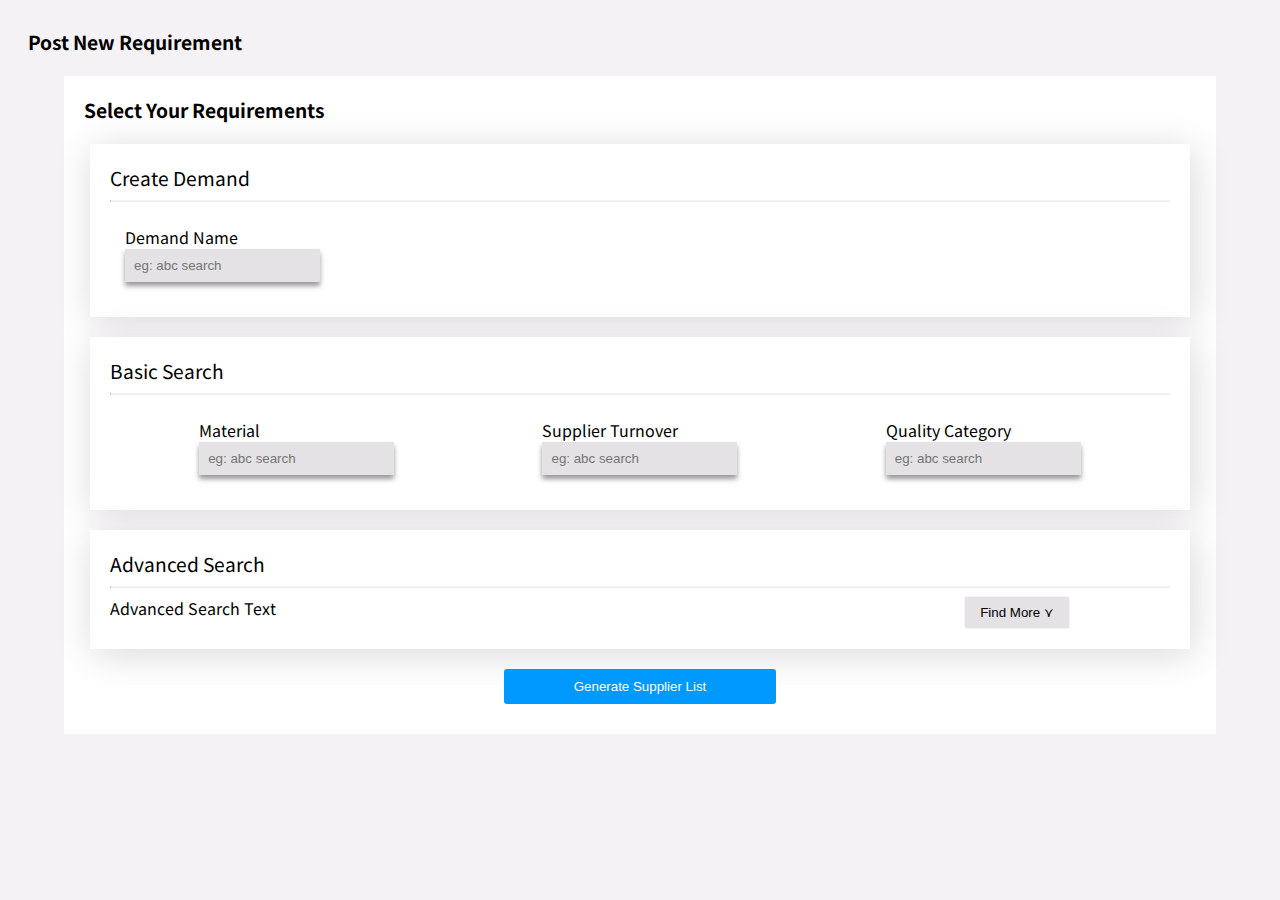
<file: postNewRequirement/index.html>
<!DOCTYPE html>
<html lang="en">

<head>
    <meta charset="UTF-8">
    <meta name="viewport" content="width=device-width, initial-scale=1.0">
    <link rel="stylesheet" href="style.css">
    <link href="https://fonts.googleapis.com/css?family=Noto+Sans+JP&display=swap" rel="stylesheet">
    <title>post new req</title>

    <script>
        /* When the user clicks on the button,
        toggle between hiding and showing the dropdown content */
        function toggleDropdown() {
            console.log("click")
            document.getElementById("advanceDropDown").classList.toggle("show");
            document.getElementById("findMore").classList.toggle("hide");
        }

    </script>

</head>

<body>

    <div class="container">
        <div class="page-title isHeading">
            Post New Requirement
        </div>
        <div class="wrapper">

            <div class="heading isHeading">
                Select Your Requirements
            </div>

            <div class="card">
                <div class="card-heading isSubheading">
                    Create Demand
                </div>
                <hr>
                <div class="card-content">
                    <div class="label">
                        Demand Name
                    </div>
                    <div class="inputbox">
                        <input type="text" name="" id="" placeholder="eg: abc search">
                    </div>
                </div>

            </div>

            <div class="card">
                <div class="card-heading isSubheading">
                    Basic Search
                </div>
                <hr>
                <div class="card-content">
                    <div class="grid-container">
                        <div class="column">
                            <div class="basic-item1">Material</div>
                            <div class="basic-item4"><input type="text" name="" id="" placeholder="eg: abc search">
                            </div>
                        </div>

                        <div class="column">
                            <div class="basic-item2">Supplier Turnover</div>
                            <div class="basic-item5"><input type="text" name="" id="" placeholder="eg: abc search">
                            </div>
                        </div>

                        <div class="column">
                            <div class="basic-item3">Quality Category</div>
                       

                        <div class="basic-item6"><input type="text" name="" id="" placeholder="eg: abc search">
                        </div>
                        </div>
                    </div>
                </div>

            </div>

            <div class="card">
                <div class="card-heading isSubheading">
                    Advanced Search
                </div>


                <hr>

                <div class="dropdown">
                    <div id="findMore" class="findmore-wrapper">
                        <div class="findmore">
                            Advanced Search Text
                        </div>
                        <div class="findmore-btn">
                            <button onclick="toggleDropdown()" class="dropbtn">Find More &#8910; </button>
                        </div>
                    </div>

                    <div id="advanceDropDown" class="card-content-adv">

                        <div class="grid-container">
                            
                            <div class="column">
                                <div class="basic-item1">Material</div>
                                <div class="basic-item4"><input type="text" name="" id="" placeholder="eg: abc search">
                                </div>
                            </div>

                            <div class="column">
                                <div class="basic-item2">Supplier Turnover</div>
                                <div class="basic-item5"><input type="text" name="" id="" placeholder="eg: abc search">
                                </div>
                            </div>

                            <div class="column">
                                <div class="basic-item3">Quality Category</div>
                           

                            <div class="basic-item6"><input type="text" name="" id="" placeholder="eg: abc search">
                            </div>
                            </div>

                        </div>
                    </div>

                </div>


            </div>

            <div class="btn-container">
                <button type="submit">Generate Supplier List</button>
            </div>

        </div>
    </div>

</body>

</html>
</file>
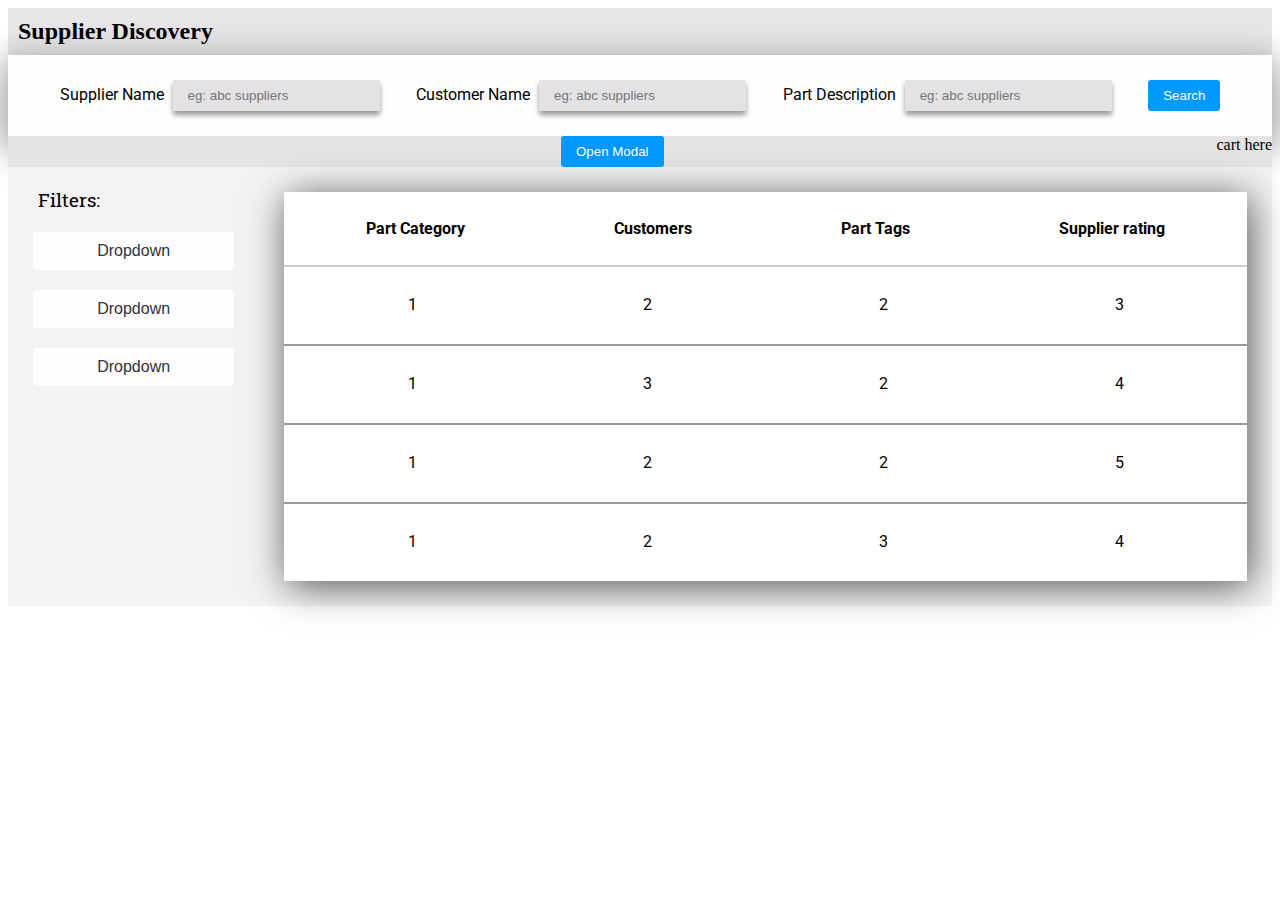
<file: supplierDiscovery/index.html>
<!DOCTYPE html>
<html lang="en">

<head>
    <meta charset="UTF-8">
    <meta name="viewport" content="width=device-width, initial-scale=1.0">
    <link rel="stylesheet" href="style.css">
    <link href="https://fonts.googleapis.com/css?family=Roboto&display=swap" rel="stylesheet">
    <link href="https://fonts.googleapis.com/css?family=Roboto+Slab&display=swap" rel="stylesheet">
    <link href="https://fonts.googleapis.com/css?family=Roboto+Slab&display=swap" rel="stylesheet">
    <link href="https://fonts.googleapis.com/css?family=Roboto&display=swap" rel="stylesheet">
    <title>Document</title>

    <script>

        window.onload = function () {


            const modal = document.getElementById("myModal");

            // Get the button that opens the modal
            const btn = document.getElementById("myBtn");

            // Get the <span> element that closes the modal
            const span = document.getElementsByClassName("close")[0];

            // When the user clicks the button, open the modal 
            btn.onclick = function () {
                modal.style.display = "block";
            }

            // When the user clicks on <span> (x), close the modal
            span.onclick = function () {
                modal.style.display = "none";
            }

            // When the user clicks anywhere outside of the modal, close it
            window.onclick = function (event) {
                if (event.target == modal) {
                    modal.style.display = "none";
                }
            }

        }

        /* When the user clicks on the button,
        toggle between hiding and showing the dropdown content */
        function toggleDropdown(value) {
            document.getElementById(value.toString()).classList.toggle("show");
        }



    </script>

</head>

<body>

    <div class="heading">
        <span>Supplier Discovery</span>


    </div>

    <div class="container">
        <div class="top font-roboto">
            <span class="box">
                <label for="sName">Supplier Name</label>
                <input type="text" name="" id="sName" placeholder="eg: abc suppliers">
            </span>

            <span class="box">
                <label for="cName">Customer Name</label>
                <input type="text" name="" id="cName" placeholder="eg: abc suppliers">
            </span>

            <span class="box">
                <label for="pDescription">Part Description</label>
                <input type="text" name="" id="pDescription" placeholder="eg: abc suppliers">
            </span>

            <span class="box btn-search">
                <button type="submit">Search</button>
            </span>
        </div>

        <div class="cart-bar">

            <button id="myBtn" onclick="toggleHide()"  >Open Modal</button>
           
            <div class="cart-btn">cart here</div>

        </div>



        <div class="wrapper">
            <div class="left">

                <div class="left-heading">
                    Filters:
                </div>

                <div class="dropdown">
                    <button onclick="toggleDropdown('dropdown1')" class="dropbtn">Dropdown</button>
                    <div id="dropdown1" class="dropdown-content">

                        <div class="dropdown-cell">
                            <input type="checkbox" id="box-11">
                            <label for="box-11">filter option</label>
                        </div>
                        <div class="dropdown-cell">
                            <input type="checkbox" id="box-12">
                            <label for="box-12">filter option</label>
                        </div>
                        <div class="dropdown-cell">
                            <input type="checkbox" id="box-13">
                            <label for="box-13">filter option</label>
                        </div>
                        <div class="dropdown-cell">
                            <input type="checkbox" id="box-14">
                            <label for="box-14">filter option</label>
                        </div>

                    </div>
                </div>

                <div class="dropdown">
                    <button onclick="toggleDropdown('dropdown2')" class="dropbtn">Dropdown</button>
                    <div id="dropdown2" class="dropdown-content">

                        <div class="dropdown-cell">
                            <input type="checkbox" id="box-21">
                            <label for="box-21">filter option 1</label>
                        </div>

                        <div class="dropdown-cell">
                            <input type="checkbox" id="box-22">
                            <label for="box-22">filter option 2</label>
                        </div>
                        <div class="dropdown-cell">
                            <input type="checkbox" id="box-23">
                            <label for="box-23">filter option</label>
                        </div>
                        <div class="dropdown-cell">
                            <input type="checkbox" id="box-24">
                            <label for="box-24">filter option</label>
                        </div>

                    </div>
                </div>


                <div class="dropdown">
                    <button onclick="toggleDropdown('dropdown3')" class="dropbtn">Dropdown</button>
                    <div id="dropdown3" class="dropdown-content">

                        <div class="dropdown-cell">
                            <input type="checkbox" id="box-31">
                            <label for="box-31">filter option</label>
                        </div>
                        <div class="dropdown-cell">
                            <input type="checkbox" id="box-32">
                            <label for="box-32">filter option</label>
                        </div>
                        <div class="dropdown-cell">
                            <input type="checkbox" id="box-33">
                            <label for="box-33">filter option</label>
                        </div>
                        <div class="dropdown-cell">
                            <input type="checkbox" id="box-34">
                            <label for="box-34">filter option</label>
                        </div>

                    </div>
                </div>




            </div>
            <div class="right">
                <div class="table-container font-roboto">
                    <div class="table">

                        <div id="table-heading">
                            <div class="item">
                                Part Category
                            </div>
                            <div class="item">
                                Customers
                            </div>
                            <div class="item">
                                Part Tags
                            </div>
                            <div class="item">
                                Supplier rating
                            </div>

                        </div>

                        <div class="row">
                            <div class="item">
                                1
                            </div>
                            <div class="item">
                                2
                            </div>
                            <div class="item">
                                2
                            </div>
                            <div class="item">
                                3
                            </div>
                        </div>

                        <div class="row">
                            <div class="item">
                                1
                            </div>
                            <div class="item">
                                3
                            </div>
                            <div class="item">
                                2
                            </div>
                            <div class="item">
                                4
                            </div>
                        </div>

                        <div class="row">
                            <div class="item">
                                1
                            </div>
                            <div class="item">
                                2
                            </div>
                            <div class="item">
                                2
                            </div>
                            <div class="item">
                                5
                            </div>
                        </div>

                        <div class="row">
                            <div class="item">
                                1
                            </div>
                            <div class="item">
                                2
                            </div>
                            <div class="item">
                                3
                            </div>
                            <div class="item">
                                4
                            </div>
                        </div>
                    </div>
                </div>
                

                <div id="myModal" class="modal">

                        <!-- Modal content -->
                        <div class="modal-content">
                            <div class="modal-header">
                                <div class="m-header-content">
                                    RFQ CART
                                </div>
                                <span class="close">&times;</span>
    
                            </div>
                            <div class="modal-body">
                                <div class="sub-heading-pop">
                                    Added Items
                                </div>
    
                                <div class="card-popup">
                                    Company Name 1 
                                </div>
                                <div class="card-popup">
                                    Company Name 2
                                </div>
    
    
                                <div class="popup-footer">
                                    <button type="submit">Add to longlist</button>
                            </div>
                        
    
                </div>
    


            </div>
        </div>
    </div>


</body>

</html>
</file>
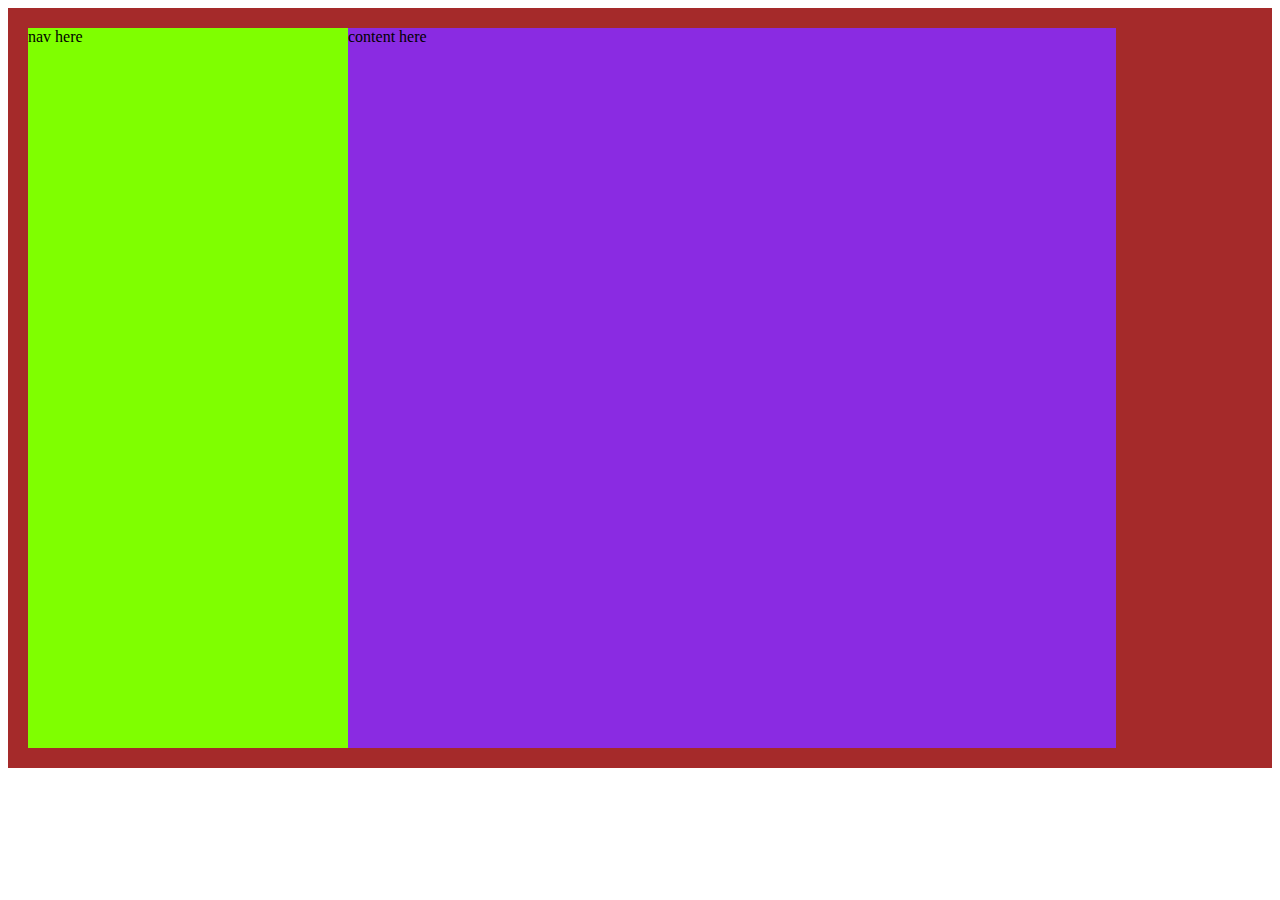
<file: popupDiv/popupTemplate/index.html>
<!DOCTYPE html>
<html lang="en">
<head>
    <meta charset="UTF-8">
    <meta name="viewport" content="width=device-width, initial-scale=1.0">
    <link rel="stylesheet" href="style.css">
    <title>popup template</title>
</head>
<body>

    <div class="container">
        <div class="wrapper">
            <div class="left-vertical-nav">
                nav here
            </div>
            <div class="right-content-container">
                content here
            </div>
        </div>
    </div>
    
</body>
</html>
</file>
<file: postNewRequirement/style.css>
body {
    background-color: #f4f2f4;
    font-family: 'Noto Sans JP', sans-serif;
}

/* 
.basic-item1 { grid-area: top1; }
.basic-item2 { grid-area: top2; }
.basic-item3 { grid-area: top3; }
.basic-item4 { grid-area: bottom1; }
.basic-item5 { grid-area: bottom2; }
.basic-item6 { grid-area: bottom3; } */

.btn-container > button {
    padding: 10px 70px;

}


.btn-container {
    display: flex;
    width: 100%;
    margin: auto;
    margin-top: 10px;
    margin-bottom: 10px;
}


button {
    position: relative;
    margin: auto;
    padding: 8px 15px;
    background-color: #0099ff;
    border: none;
    border-radius: 3px;
    color: white;
    margin: auto;
}

.card {
    width: 92%;
    margin: auto;
    padding: 20px;
    margin-bottom: 20px;
    background-color: white;
    box-shadow: 3px 5px 36px 0px #dbd8db;

}

.card-content {
    padding: 15px;
}

.column {
    /* display: inline-flex; */
}

.container {
    height: auto;
    width: auto;
    background-color: #f4f2f4;
    margin: auto;
    padding-bottom: 20px;
}


.card-content-adv {
    display: none;
    overflow: auto;
    z-index: 1;
    padding: 15px;
    position: relative;
    z-index: 1;

}

.dropbtn {
    background-color: #e4e2e4;
    border: 1px solid #f4f2f4;
    color: black;
}

.dropdown {
    display: block;
    position: relative;
}


.findmore-wrapper {
    display: flex;
    width: 100%;
    justify-content: space-between;
}

.findmore-btn {
    padding: 0 100px 0 20px;
}


.grid-container {
    display: flex;
    justify-content: space-around;
    /* grid-template-areas:
      'top1 top2 top3'
      'bottom1 bottom2 bottom3'; */
  }


hr {
    /* border: none; */
    border-top: 1px solid #f4f2f4;
}

.heading {
    padding: 20px;
    background-color: white;
}

input {
    padding: 9px ;
    background-color: #e4e2e4;
    border: none;
    color: black;
    box-shadow: 0px 4px 5px 0px rgba(153,153,153,1);
}

.isHeading {
    font-size: 1.2rem;
    font-weight: bold;

}

.isSubheading {
    font-size: 1.2rem;

}

.page-title {
    padding: 20px;
    background-color: #f4f2f4;
}


.wrapper {
    width: 90vw;
    background-color: white;
    margin: auto;
    margin-bottom: 20px;
    padding-bottom: 20px;
}


/* these are special - dont move  */

.show {display: block;}

.hide { display: none; }
</file>
<file: supplierDiscovery/style.css>
button {
    padding: 8px 15px;
    background-color: #0099ff;
    border: none;
    border-radius: 3px;
    color: white;
    margin: auto;
}

.box {
    margin: 5px;
}


.card-popup {

    width: 90%;
    margin: auto;
    padding: 20px 10px;
    box-shadow: 0 4px 8px 0 rgba(0,0,0,0.2),0 6px 20px 0 rgba(0,0,0,0.19);
    margin-bottom: 2%;

}

.cart-bar {
    width: 100%;
    display: inline-flex;
    background-color: #e5e3e5;
}

.cart-btn {
    display: inline-block;
    right: 2%;
}

  /* The Close Button */
  .close {
    color: black;
    float: right;
    font-size: 28px;
    font-weight: bold;
  }
  
  .close:hover,  .close:focus {
    color: #000;
    text-decoration: none;
    cursor: pointer;
  }
  

.container {
    background-color: seagreen;
}

input {
    margin-left: 5px;
    padding: 8px 15px;
    background-color: #e4e2e4;
    border: none;
    color: black;
    box-shadow: 0px 4px 5px 0px rgba(153,153,153,1);

}



input[type="checkbox"] { display: none; }

input[type="checkbox"] + label {
  display: block;
  position: relative;
  padding-left: 35px;
  margin-bottom: 20px;
  font: 14px/20px 'Open Sans', Arial, sans-serif;
  color: black;
  cursor: pointer;
  -webkit-user-select: none;
  -moz-user-select: none;
  -ms-user-select: none;
}

input[type="checkbox"] + label:last-child { margin-bottom: 0; }

input[type="checkbox"] + label:before {
  content: '';
  display: block;
  width: 20px;
  height: 20px;
  border: 1px solid #6cc0e5;
  position: absolute;
  left: 0;
  top: 0;
  opacity: .6;
  -webkit-transition: all .12s, border-color .08s;
  transition: all .12s, border-color .08s;
}

input[type="checkbox"]:checked + label:before {
  width: 10px;
  top: -5px;
  left: 5px;
  border-radius: 0;
  opacity: 1;
  border-top-color: transparent;
  border-left-color: transparent;
  -webkit-transform: rotate(45deg);
  transform: rotate(45deg);
}


.item {
    padding: 20px 30px;

}


.row:hover  {
    border-left: 3px solid #0099ff;
}

.dropbtn {
    border: none;
    cursor: pointer;
    margin: auto;
    /* position: relative; */
    width: 80%;
    padding: 10px 0 10px 0;
    background-color: #fefcfe;
    display: block;
    color: #333;
    font-size: 16px;
  }
  
.dropbtn:hover, .dropbtn:focus {
background-color: #e5e3e5;
}

.dropdown {
position: relative;
display: inline-block;
/* background-color: lightcoral; */
width: 100%;
margin-bottom: 20px;
}

.dropdown-content {
display: none;
/* background-color: purple; */
overflow: auto;
/* border: 1px solid #ddd; */
z-index: 1;
margin: auto;
position: relative;
width: 80%;
padding: 5px;
}


.dropdown-content .dropdown-cell {
color: black;
padding: 12px 16px;
text-decoration: none;
display: flex;
justify-content: space-between;
background-color: white;
}

.dropdown .dropdown-cell:hover {
    background-color: #e5e3e5;
}

.font-roboto {
    font-family: 'Roboto', sans-serif;
}

.heading {
    background-color: #e8e6e8;
    padding: 10px;
    font-size: 1.5em;
    font-weight: bold;
}

.left {
    display: inline-block;
    width: 25vw;
    background-color: #f4f2f4;
    /* background-color: lawngreen; */
}

.left-heading {
    font-family: 'Roboto Slab', serif;
    font-size: 1.2em;
    margin: 15px;
    padding: 5px 15px;
}



.modal {
    display: none; 
    position: fixed; /* Stay in place */
    z-index: 1; /* Sit on top */
    padding-top: 100px; /* Location of the box */
    left: 0;
    top: 0;
    width: 100%; /* Full width */
    height: 100%; /* Full height */
    overflow: auto; /* Enable scroll if needed */
    background-color: rgb(0,0,0); /* Fallback color */
    background-color: rgba(0,0,0,0.4); /* Black w/ opacity */
  }
  
/* Modal Content */
.modal-content {
    position: relative;
    background-color: #fefefe;
    margin: auto;
    padding: 0;
    border: 1px solid #888;
    width: 80%;
    height: 80%;
    box-shadow: 0 4px 8px 0 rgba(0,0,0,0.2),0 6px 20px 0 rgba(0,0,0,0.19);
    -webkit-animation-name: animatetop;
    -webkit-animation-duration: 0.4s;
    animation-name: animatetop;
    animation-duration: 0.4s
}

.modal-header {
    padding: 2px 16px;
    color: Blue;
}
  
.modal-body {
    padding: 10px 16px;
}

.m-header-content {
    width: fit-content;
    margin: auto;
}


.popup-footer {
    display: block;
    padding: 2px 16px;
    width: 100%;
    position: absolute;
    bottom: 20px;
    margin-top: auto;
}

.popup-footer > button {
    display: flex;
    width: 50%;
    justify-content: center;    
}

.right {
    display: inline-block;
    position: relative;
    padding: 10px;
    max-width: 80vw;
    width: 100%;
    background-color: #f4f2f4;
}


.row {
    padding: 10px;
    box-shadow: 0px 2px #999;
    display: flex;
    justify-content: space-around;
}



.sub-heading-pop {
    width: 90%;
    margin: auto;
    padding: 20px 10px;
    margin-bottom: 4%;
    color: Blue;

}


.selector {
    margin: 15px;
    position: relative;
    padding: 15px;
}

select::-ms-expand {
    display: none;
}

.selector:after {
    content: '>';
    color: #333;
    -webkit-transform: rotate(90deg);
    -moz-transform: rotate(90deg);
    -ms-transform: rotate(90deg);
    transform: rotate(90deg);
    right: 25px;
    padding: 0 0 2px;
    position: absolute;
    pointer-events: none;
}

.selector select {
    width: 100%;
    border: none;
    padding: 5px;
    background-color: #fefcfe;
    -webkit-appearance: none;
    -moz-appearance: none;
    appearance: none;
    display: block;
    width: 100%;
    float: right;
    color: #333;

}


#table-heading {
    display: flex;
    justify-content: space-around;
    font-weight: bold;
    padding: 7px;
    box-shadow: 0px 2px #ccc;
}


.table-container {
    display: fixed;
    margin: 15px;
    max-height: 70vh;
    background-color: white;
    box-shadow: 3px 5px 36px 0px #555;
    overflow-y: scroll;
}

.top { 
    background-color: #fffeff;
    display: flex;
    flex-wrap: wrap;
    padding: 20px;
    justify-content: space-evenly;
    box-shadow: 0px 9px 35px 5px rgba(153,153,153,1);
}


  
  /* Add Animation */
  @-webkit-keyframes animatetop {
    from {top:-300px; opacity:0} 
    to {top:0; opacity:1}
  }
  
  @keyframes animatetop {
    from {top:-300px; opacity:0}
    to {top:0; opacity:1}
  }
  




.wrapper {
    display: inline-flex;
    background-color: #f4f2f4;
    width: 100%;
}


/* dont move */

.show {display: block;}
</file>
<file: popupDiv/popupTemplate/style.css>
.container {

    /* change max heigth and width 
    to limit popup sizes */

    max-width: 100vw;
    max-height: 100vh;
    height: auto;
    width: auto;
    margin: auto;
    background-color: brown;
}

.wrapper {
    height: 80vh;
    width: 100%;
    padding: 20px;
    display: flex;
}

.left-vertical-nav {
    display: inline-block;
    height: 100%;
    width: 25vw;
    background-color: chartreuse;
}

.right-content-container {
    display: inline-block;
    height: 100%;
    width: 60vw;
    background-color: blueviolet;
}
</file>
